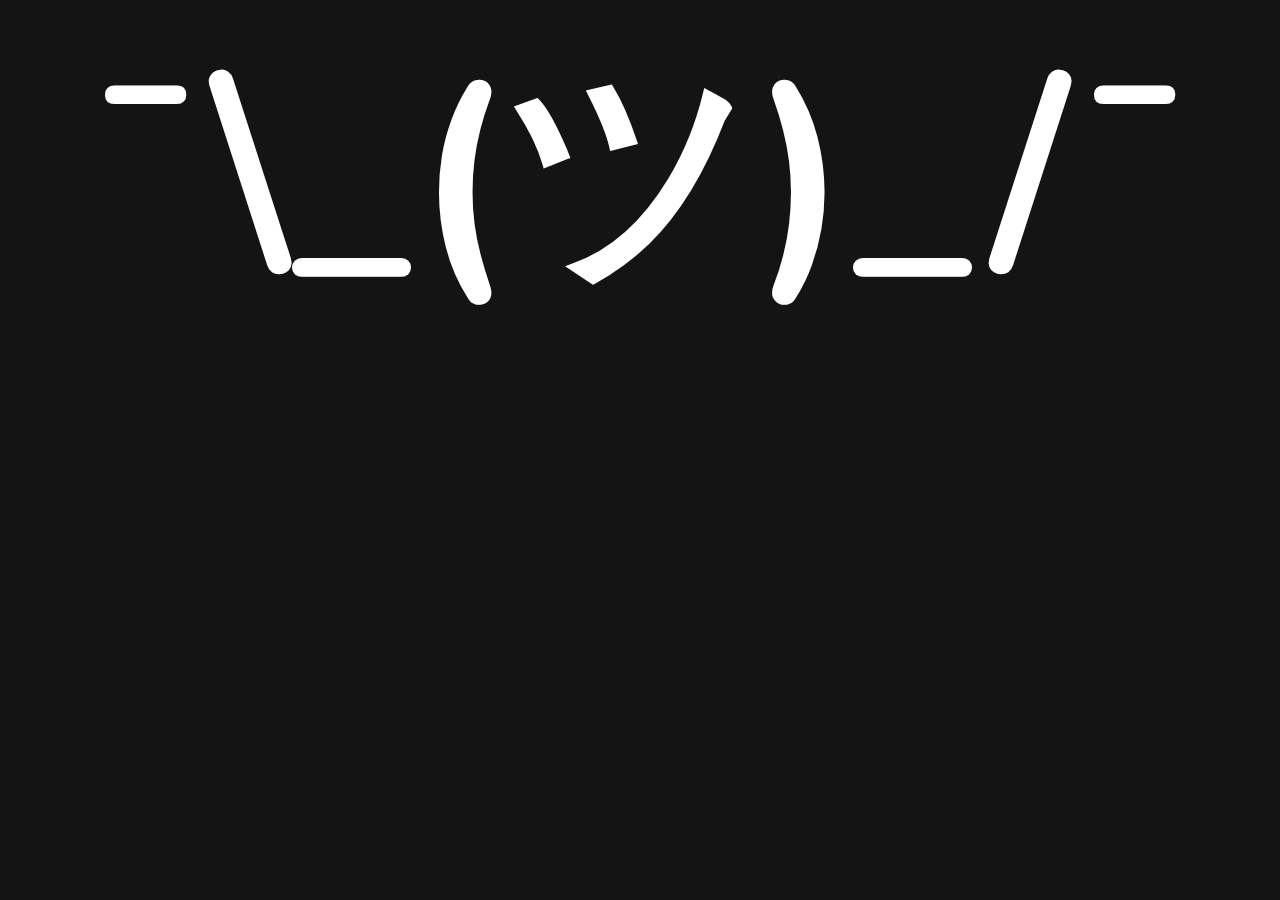
<file: gde.html>
<!DOCTYPE html>
<html>
<head>
<link href='https://fonts.googleapis.com/css?family=Nunito' rel='stylesheet'>
  <link rel="stylesheet" href="styles.css">
  <meta name="viewport" content="width=device-width, initial-scale=1">
  <title>кто прочитал тот лох</title>
<meta name="viewport" content="width=device-width, initial-scale=1">

</head>
<body style="background-color:rgb(20,20,20);">
    <h1 style="font-size:250px">¯\_(ツ)_/¯</p>
</body>
</file>
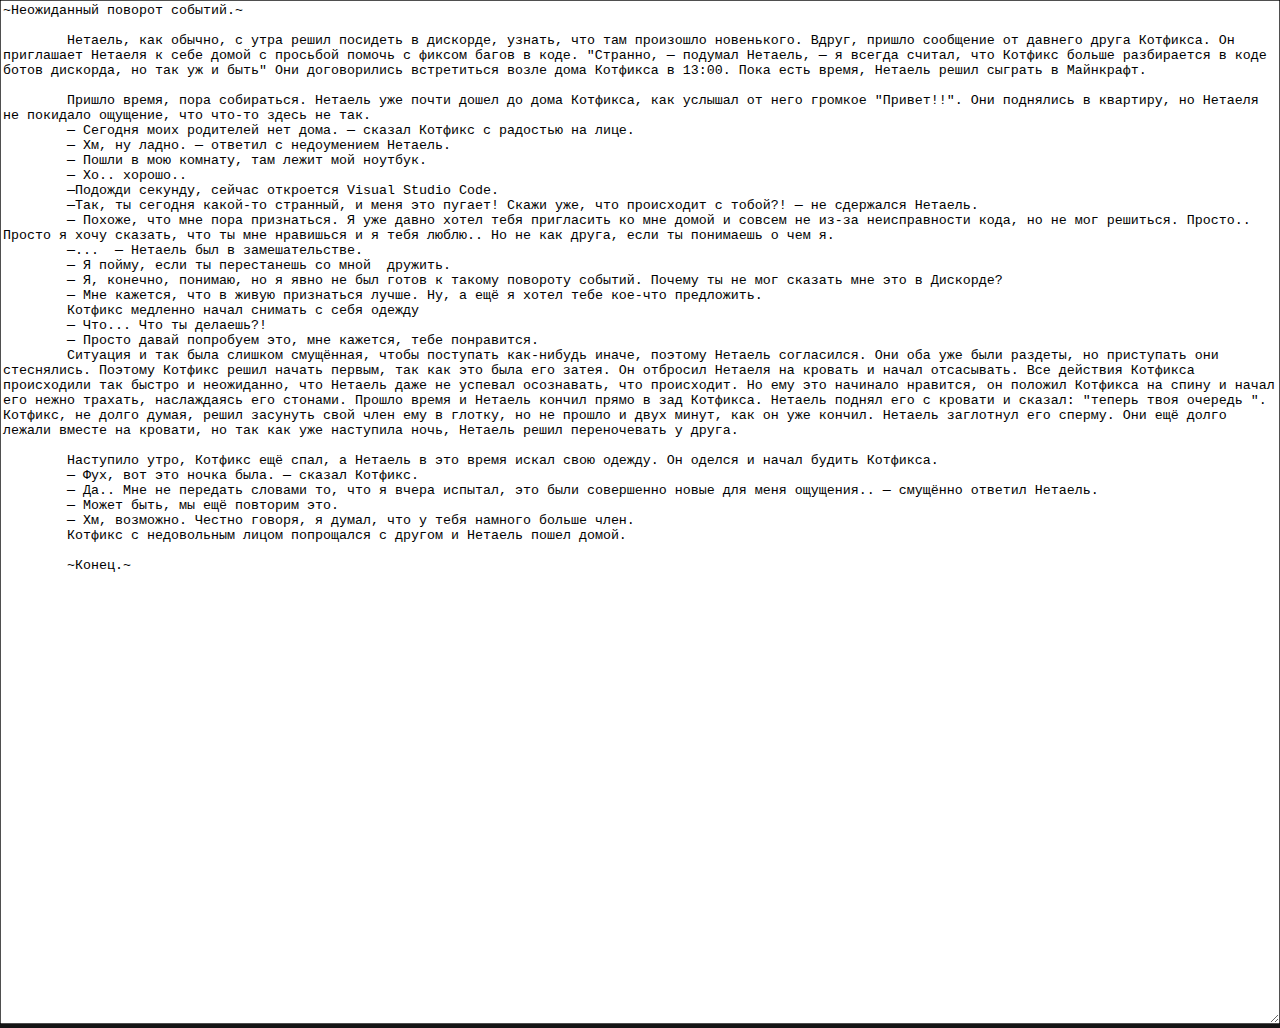
<file: n3tael.html>
<!DOCTYPE html>
<html>

<head>
    <link rel="stylesheet" href="styles.css">
    <meta name="viewport" content="width=device-width, initial-scale=1">

</head>

<body style="background-color:rgb(20,20,20);">
    <textarea name="textarea" style="width:1280px;height:1024px;">~Неожиданный поворот событий.~

        Нетаель, как обычно, с утра решил посидеть в дискорде, узнать, что там произошло новенького. Вдруг, пришло сообщение от давнего друга Котфикса. Он приглашает Нетаеля к себе домой с просьбой помочь с фиксом багов в коде. "Странно, — подумал Нетаель, — я всегда считал, что Котфикс больше разбирается в коде ботов дискорда, но так уж и быть" Они договорились встретиться возле дома Котфикса в 13:00. Пока есть время, Нетаель решил сыграть в Майнкрафт.
        
        Пришло время, пора собираться. Нетаель уже почти дошел до дома Котфикса, как услышал от него громкое "Привет!!". Они поднялись в квартиру, но Нетаеля не покидало ощущение, что что-то здесь не так.
        — Сегодня моих родителей нет дома. — сказал Котфикс с радостью на лице.
        — Хм, ну ладно. — ответил с недоумением Нетаель.
        — Пошли в мою комнату, там лежит мой ноутбук.
        — Хо.. хорошо..
        —Подожди секунду, сейчас откроется Visual Studio Code. 
        —Так, ты сегодня какой-то странный, и меня это пугает! Скажи уже, что происходит с тобой?! — не сдержался Нетаель.
        — Похоже, что мне пора признаться. Я уже давно хотел тебя пригласить ко мне домой и совсем не из-за неисправности кода, но не мог решиться. Просто.. Просто я хочу сказать, что ты мне нравишься и я тебя люблю.. Но не как друга, если ты понимаешь о чем я.
        —...  — Нетаель был в замешательстве.
        — Я пойму, если ты перестанешь со мной  дружить.
        — Я, конечно, понимаю, но я явно не был готов к такому повороту событий. Почему ты не мог сказать мне это в Дискорде?
        — Мне кажется, что в живую признаться лучше. Ну, а ещё я хотел тебе кое-что предложить.
        Котфикс медленно начал снимать с себя одежду
        — Что... Что ты делаешь?!
        — Просто давай попробуем это, мне кажется, тебе понравится.
        Ситуация и так была слишком смущённая, чтобы поступать как-нибудь иначе, поэтому Нетаель согласился. Они оба уже были раздеты, но приступать они стеснялись. Поэтому Котфикс решил начать первым, так как это была его затея. Он отбросил Нетаеля на кровать и начал отсасывать. Все действия Котфикса происходили так быстро и неожиданно, что Нетаель даже не успевал осознавать, что происходит. Но ему это начинало нравится, он положил Котфикса на спину и начал его нежно трахать, наслаждаясь его стонами. Прошло время и Нетаель кончил прямо в зад Котфикса. Нетаель поднял его с кровати и сказал: "теперь твоя очередь ". Котфикс, не долго думая, решил засунуть свой член ему в глотку, но не прошло и двух минут, как он уже кончил. Нетаель заглотнул его сперму. Они ещё долго лежали вместе на кровати, но так как уже наступила ночь, Нетаель решил переночевать у друга.
        
        Наступило утро, Котфикс ещё спал, а Нетаель в это время искал свою одежду. Он оделся и начал будить Котфикса.
        — Фух, вот это ночка была. — сказал Котфикс.
        — Да.. Мне не передать словами то, что я вчера испытал, это были совершенно новые для меня ощущения.. — смущённо ответил Нетаель.
        — Может быть, мы ещё повторим это. 
        — Хм, возможно. Честно говоря, я думал, что у тебя намного больше член. 
        Котфикс с недовольным лицом попрощался с другом и Нетаель пошел домой. 
        
        ~Конец.~</textarea>

</body>
</file>
<file: styles.css>
body {
    font-family: Arial, Helvetica, sans-serif;
    margin: 0;
  }
  
  html {
    box-sizing: border-box;
  }
  
  *, *:before, *:after {
    box-sizing: inherit;
  }
  
  .column {
    float: left;
    width: 100%;
    margin-bottom: 12px;
    padding: 0 30%;
  }
  
  .card {
    margin: 2px;
    padding-top: 1px;
    padding-bottom: 1px;
    background-color: rgb(25,25,25);
    transition-duration: 0.15s;
    text-decoration: none;
    cursor: pointer;
    border-left-style: solid;
    border-left-width:0px;
    border-radius:10px;
  }
  
  .card:hover{
  background-color: #fff;
  border-left-style: solid;
  border-left-color: #ffd1dc;
  border-left-width:10px;
  }
  
  .card:hover .title {
  color: black;
  }
  
  .card:hover h2 {
  color: black;
  }
  
  .card:hover h2 img {
  filter: invert(100%)
  }
  
  
  .about-section {
    text-align: start;
    background-color:rgb(15,15,15);
    color: white;
  }
  
  .about-section img {
    float: left;
    width: 38px;
    height: 38px;
  }
  
  
  
  .container {
    padding: 0 16px;
  }
  
  .container::after, .row::after {
    content: "";
    clear: both;
    display: table;
  }
  
  
  h1 {
  text-align: center;
  font-family: "Nunito";
  font-weight: bold;
  font-size: 30px;
  color:white;
  line-height: 15px;
  }
  
  h2 {
  color:white;
  font-family: "Nunito";
  font-size: 20px;
    transition-duration: 0.15s;
  }
  
  h2 img {
  float: left;
  clear:left;
  width: 30px;
  margin-bottom: 15px;
  margin-right: 15px;
  transition-duration: 0.15s;
  }
  
  
  .title {
    color: grey;
    font-family: "Nunito";
    font-weight:700;
      transition-duration: 0.15s;
  }
  
  .button {
    border: none;
    outline: 0;
    display: inline-block;
    padding: 8px;
    color: white;
    background-color:rgb(20,20,20);
    text-align: center;
    cursor: pointer;
    width: 100%;
  }
  
  
  .button:hover {
    background-color: #6383ff;
  }
  
  @media screen and (max-width: 1200px) {
    .column {
      width: 100%;
      display: block;
      padding: 0 10%;
    }
  }
  
  ul {
    list-style-type: none;
    margin: 0;
    padding: 0;
    overflow: hidden;
    background-color: rgb(25,25,25);
  }
  
  li {
    float: left;
  }
  
  li a {
    font-family: "Nunito";
    display: block;
    color: white;
    background-color:rgb(25,25,25);
    text-align: center;
    padding: 16.5px 21px;
    text-decoration: none;
    border-left-color:rgb(25,25,25);
    transition-duration: 0.2s;
      border-left-style: solid;
    border-left-width:0px;
  }
  li p {
  padding-left:10px;
  padding-right:10px;
  }
  
  
  
  
  li a:hover {
    background-color: #fff;
    color: black;
    font-weight: 800;
    border-left-style: solid;
  border-left-color: #3e4ab5;
  border-left-width:10px;
  padding: 16.5px 30px;
  }
  
  div.card {
          position: relative;
  }
  
  div.card a {
      position: absolute;
      width: 100%;
      height: 100%;
      top: 0;
      left: 0;
      text-decoration: none; /* No underlines on the link */
      z-index: 10; /* Places the link above everything else in the div */
      background-color: #FFF; /* Fix to make div clickable in IE */
      opacity: 0; /* Fix to make div clickable in IE */
      filter: alpha(opacity=1); /* Fix to make div clickable in IE */
  }
</file>
